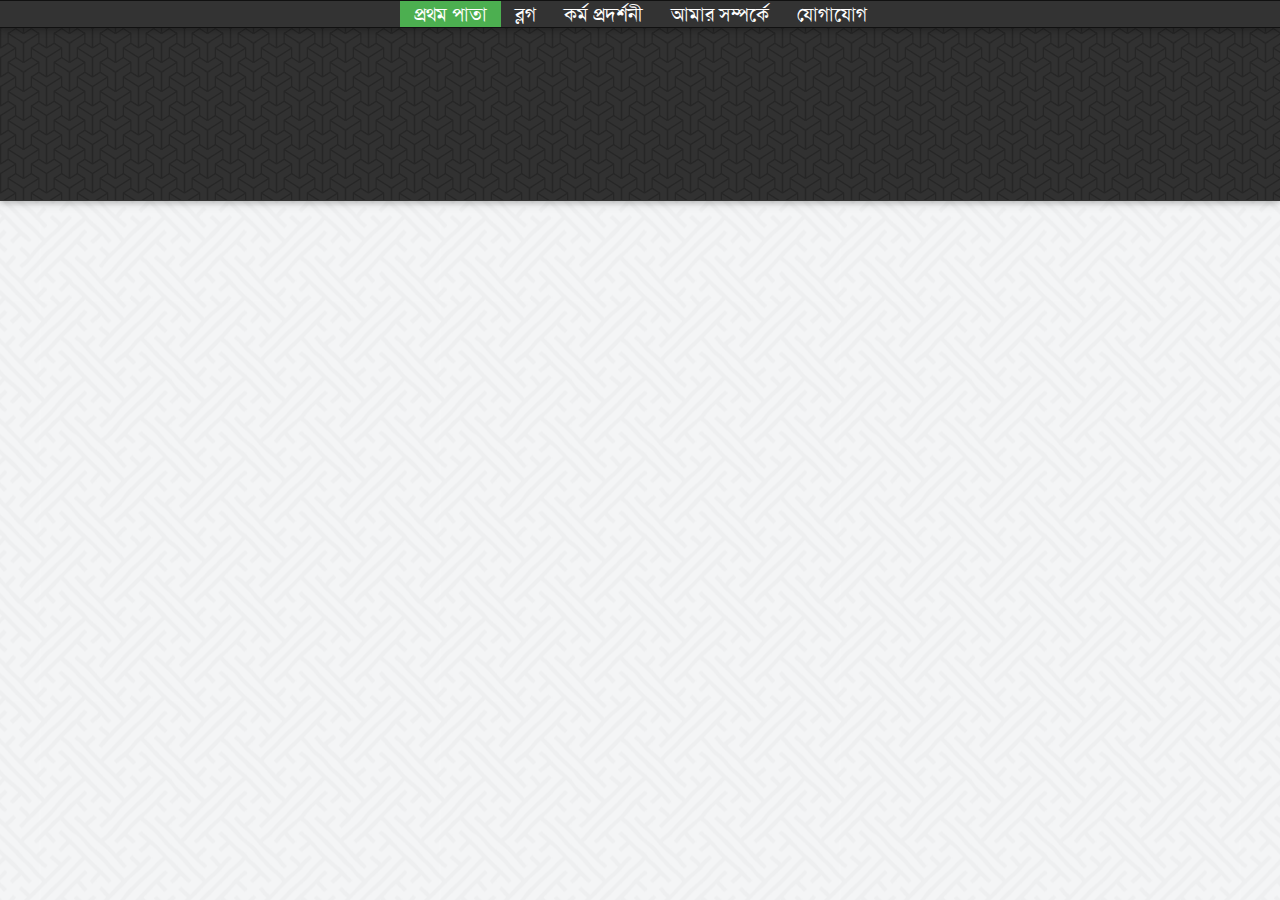
<file: index.html>
<!DOCTYPE html>
<html>
    <head>
        <meta charset="utf-8">
        <meta name="viewport" content="width=device-width, initial-scale=1.0">
        <title>মুবদিউর | প্রথম পাতা</title>
        <link rel="stylesheet" href="https://cdnjs.cloudflare.com/ajax/libs/font-awesome/4.7.0/css/font-awesome.min.css">
        <link rel="stylesheet" href="./css/master.css">
    </head>
    <body>

        <header id="header">
            <div class="paneltop">
                <ul class="navbar">
                    <li class="active"><a href="#" >প্রথম পাতা</a></li>
                    <li><a href="#" >ব্লগ</a></li>
                    <li><a href="#" >কর্ম প্রদর্শনী</a></li>
                    <li><a href="#" >আমার সম্পর্কে</a></li>
                    <li><a href="#" >যোগাযোগ</a></li>
                    <li class="icon">
                        <a href="javascript:void(0);" onclick="myFunction()">অন্যান্য <i class="fa fa-caret-down"></i></a>
                    </li>
                </ul>
                <script>
                    function myFunction() {
                        document.getElementsByClassName("navbar")[0].classList.toggle("responsive");
                        document.getElementsByClassName("fa-caret-down")[0].classList.toggle("fa-caret-up");
                    }
                </script>
            </div>

        </header>
        <section id="mainsec">

        </section>
        <footer>
        </footer>
    </body>
</html>
</file>
<file: css/master.css>
@font-face {
    font-family: aponabang;
    src: url(../fonts/SolaimanLipi.ttf);
}

* {
    margin : 0px;
    padding : 0px;
    font-family: aponabang;
}
body {
    background-image: url('../img/sayagata-400px.png');
    background-position: center;
    background-repeat: repeat;
}

#header {
    background-image: url('../img/escheresque_ste.png');
    height: 200px;
    width: 100%;
    background-repeat: repeat;
    border-bottom: 1px solid #333;
    box-shadow: 0 2px 5px 0 rgba(0,0,0,0.16), 0 2px 10px 0 rgba(0,0,0,0.12);
}
.navbar li {
    font-size: 14pt;
    display: inline-block;
    float: left;
    height: 26px;
}
.navbar li a {
    text-decoration: none;
    color : #ffffff;
    text-align: center;
    padding: 0px 14px 0px 14px;
    height: 26px;
}
.navbar {
    display: inline-block;
    margin: auto;
    list-style-type: none;
}
.navbar li:hover {
    background-color: #111;
}

.paneltop {
    height: 26px;
    width: 100%;
    background-color: #333;
    border-bottom: 1px solid #111;
    border-top: 1px solid #111;
    text-align: center;
    box-shadow: 0 2px 5px 0 rgba(0,0,0,0.16), 0 2px 10px 0 rgba(0,0,0,0.12);
}
.active {
    background-color: #4CAF50;
}

#mainsec {
}



.icon {
    display : none !important;
}


/* responsiveness */
@media screen and (max-width: 504.46px) {

    .responsive {
        position: relative;
    }

    .responsive li.icon {
        position: absolute;
        right: 0;
        top: 0;
    }

    .responsive li {
        float: none;
        display: inline;
        background-color: #333 !important;
    }
    .responsive li a {
        display: inline-block;
        text-align: left;
        height: 26px;
    }

    .responsive li a:hover {
        background-color: #111;
    }


    .navbar {
        display: block;
        width: 100%;
    }

    header ul.navbar li {
        display: none;
    }
    .icon {
        float: right;
        display: block !important;
        padding-right: 0px;
    }
    .active {
        background-color: inherit;
        float: left;
        display: block !important;
    }
    header ul.navbar.responsive li:hover {
        background-color: #111;
    }
    header ul.navbar li.icon {
        float: right;
        display: block;
    }

    header ul.navbar.responsive {
        position: relative;
    }

    header ul.navbar.responsive li.icon {
        position: absolute;
        right: 0;
        top: 0;
    }

    header ul.navbar.responsive li {
        float: none;
        display: inline;
    }

    header ul.navbar.responsive li a {
        display: block;
        text-align: left;
        height: 26px;
    }
    .responsive {
        background-color: #333;
        border-bottom: 1px solid #111;
        border-top: 1px solid #111;
        text-align: center;
        box-shadow: 0 2px 5px 0 rgba(0,0,0,0.16), 0 2px 10px 0 rgba(0,0,0,0.12);
    }
}
</file>
